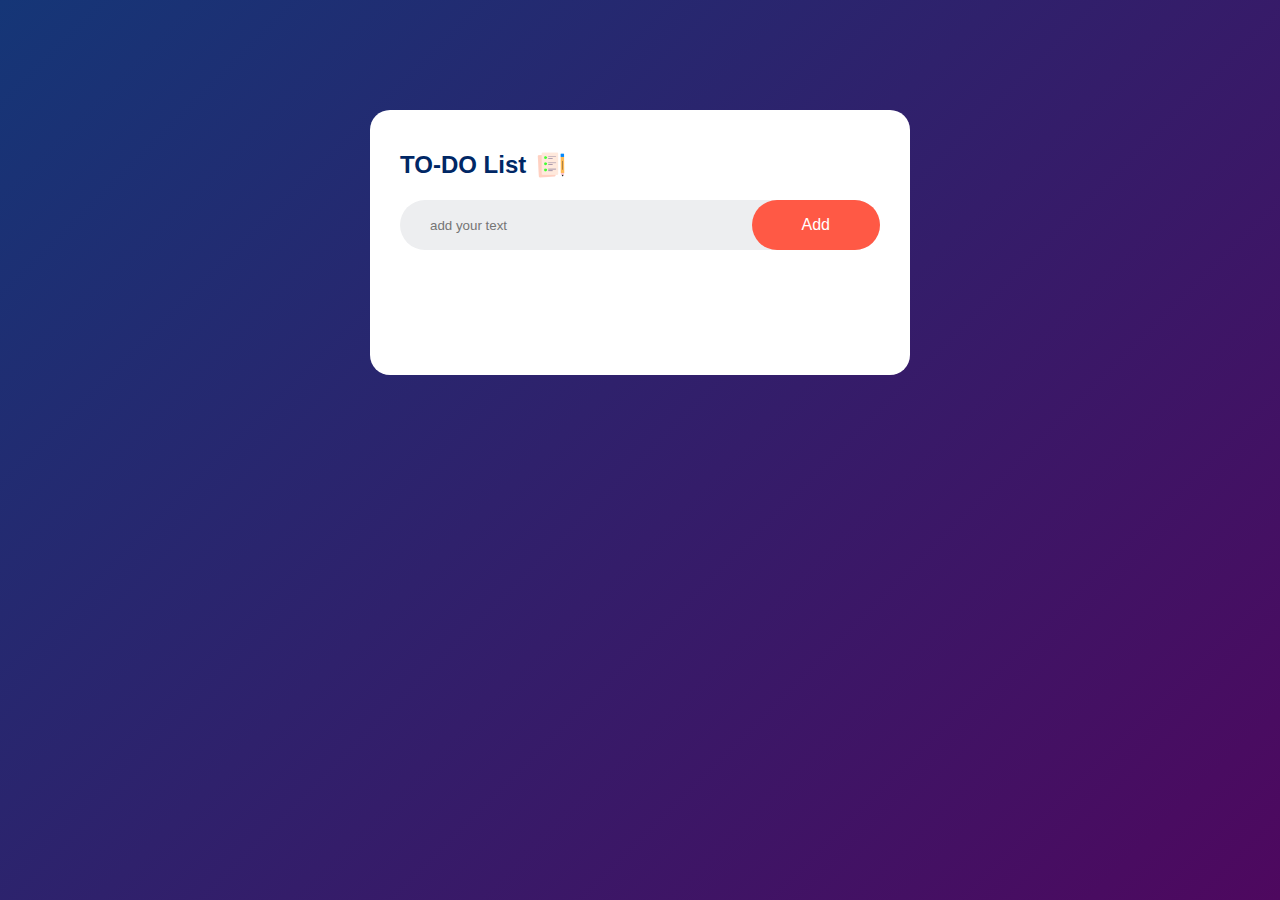
<file: Todo list with html css js/index.html>
<!DOCTYPE html>
<html lang="en">
  <head>
    <meta charset="UTF-8" />
    <meta http-equiv="X-UA-Compatible" content="IE=edge" />
    <meta name="viewport" content="width=device-width, initial-scale=1.0" />
    <title>TO-DO List App</title>
    <link rel="stylesheet" href="style.css" />
  </head>
  <body>
    <div class="container">
      <div class="todo-app">
        <h2>TO-DO List <img src="images/icon.png" alt="" /></h2>
        <div class="row">
          <input type="text" id="input-box" placeholder="add your text" />
          <button onclick="addTask()">Add</button>
        </div>
        <ul id="list-container">
          <!-- <li class="checked">Task 1</li>
          <li>Task 2</li>
          <li>Task 3</li> -->
        </ul>
      </div>
    </div>
    <script src="script.js"></script>
  </body>
</html>
</file>
<file: Todo list with html css js/style.css>
*{
   margin: 0;
   padding: 0;
   font-family: 'poppins', sans-serif;
   box-sizing: border-box; 
}
.container{
    width: 100%;
    min-height: 100vh;
    background: linear-gradient(135deg,#153677,#4e085f);
padding: 10px;
}
.todo-app{
    background-color: #fff;
    width: 100%;
    max-width:540px; 
    margin: 100px auto 20px;
    padding: 40px 30px 100px;
    border-radius: 20px;
}
.todo-app h2{
    color: #002765;
    display: flex;
    align-items: center;
    margin-bottom: 20px;

}
.todo-app h2 img{
    width: 30px;
    margin-left: 10px;

}
.row{
   display: flex;
   align-items: center;
   justify-content: space-between;
    background: #edeef0;
    border-radius: 30px;
    padding-left: 20px;
    margin-bottom: 25px;

}
input{
    flex: 1;
    border: none;
    outline: none;
    background: transparent;
    padding: 10px;
}
button{
    border: none;
    outline: none;
    padding: 16px 50px;
    background: #ff5945;
    color: #fff;
    font-size: 16px;
    cursor: pointer;
    border-radius: 40px;
}
ul li{
    list-style: none;
    font-size: 17px;
    padding: 12px 8px 12px 50px;
    cursor: pointer;
    position: relative;
}
ul li::before{
    content: '';
    position: absolute;
    height: 28px;
    width: 28px;
    border-radius: 50%;
    background-image: url(images/unchecked.png);
    background-size: cover;
    background-position: center;
    top: 12px;
    left: 8px;
}
ul li.checked{
    color: #555;
    text-decoration: line-through;
}
ul li.checked::before{
    background-image: url(images/checked.png);
}
</file>
